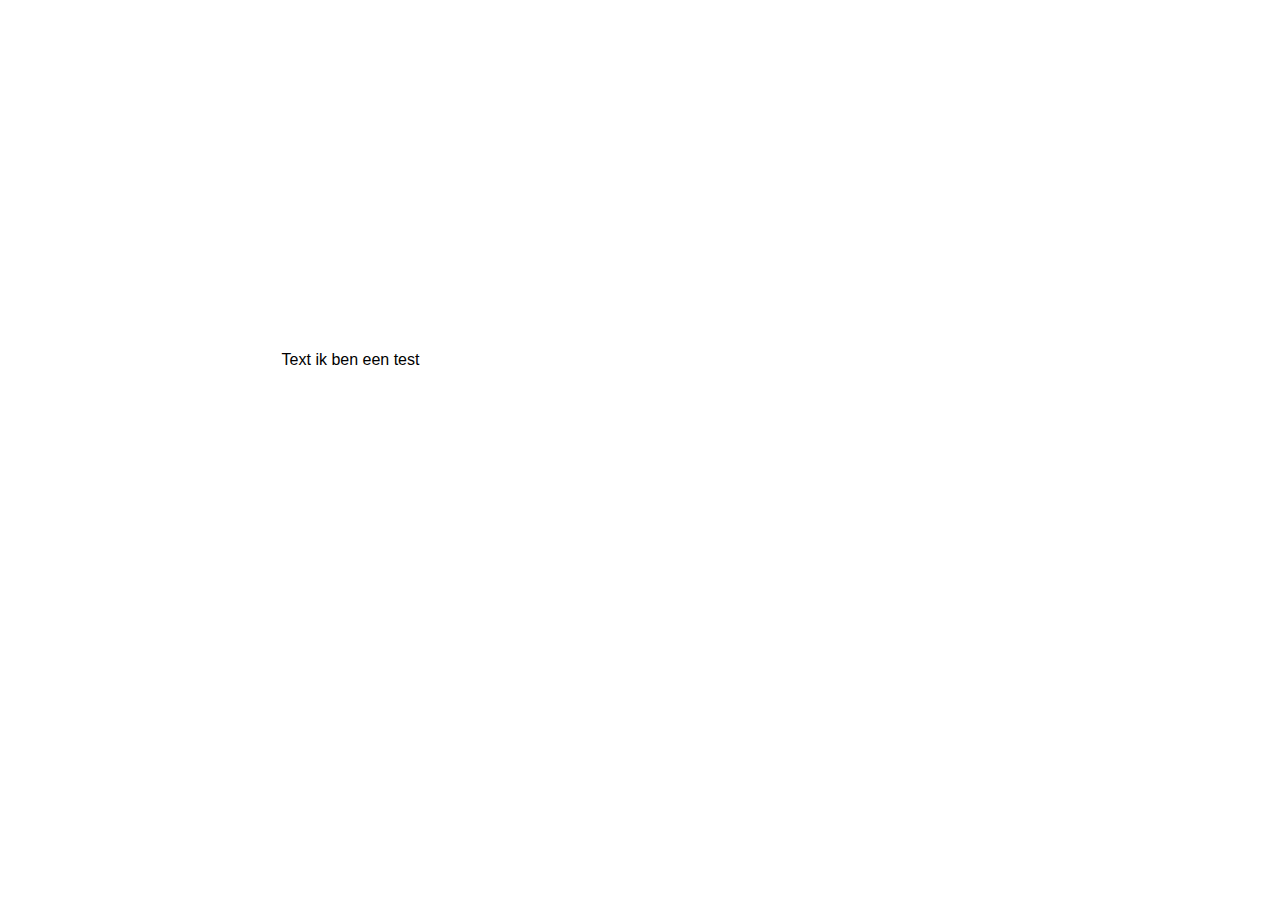
<file: test.html>
<!DOCTYPE html>
<html> 
<head>
	<meta charset="utf-8">
	<meta name="viewport" content="width=device-width, initial-scale=1">
	<meta name="generator" content="RocketCake">
	<title></title>
	<link rel="stylesheet" type="text/css" href="test_html.css?h=e2b8f64d">
</head>
<body>
<div class="textstyle1">
  <div id="text_e4bf9ac">
    <div class="textstyle1">
      <span class="textstyle2">Text ik ben een test</span>
      </div>
    </div>
  </div>
</body>
</html>
</file>
<file: test_html.css>
a { color:#5D5D9E; } 
a:visited { color:#5D5D9E; } 
a:active { color:#5C615E; } 
a:hover { color:#B2B3B4; } 
body { background-color:#FFFFFF; padding:0;  margin: 0; }
.textstyle1 { text-align:left; }
#text_e4bf9ac { position:absolute; left:22%; top:39%; background:none;  }
.textstyle2 { font-size:12pt; font-family:Arial, Helvetica, sans-serif; color:#000000;  }
</file>
